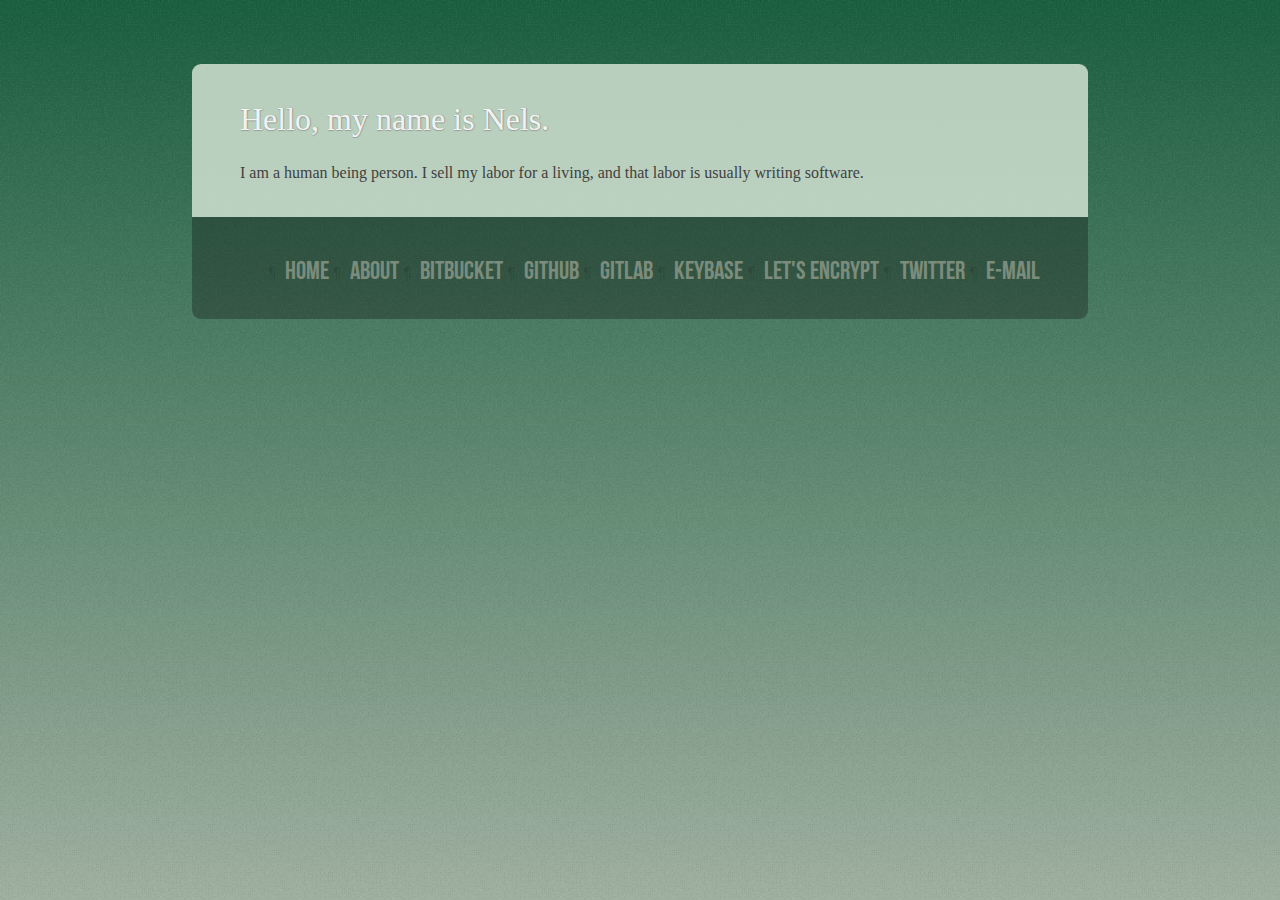
<file: index.html>
<?xml version="1.0" encoding="utf-8" ?>
<!DOCTYPE html PUBLIC "-//W3C//DTD XHTML 1.0 Transitional//EN" 
 "http://www.w3.org/TR/xhtml1/DTD/xhtml1-transitional.dtd">

<html xmlns="http://www.w3.org/1999/xhtml" xml:lang="en" lang="en">
<head>
<title>Nels Nelson</title>
<meta http-equiv="Content-Language" content="en"/>
<meta http-equiv="Content-Type" content="text/html; charset=utf-8" />
<meta name="description" content="Nels Nelson" />
<meta name="keywords" content="Nels, Nelson, Nels Nelson, nelsnelson, nelsnelson.org, nelsnelson.com, nels.nelson, nels.n.nelson, website, web, resume, programmer, programming, computer, computers, tech, technology, IT, professional, code, coder, coding, software, development, developer"  />

<link rel="shortcut icon" type="image/x-icon" href="/favicon.ico?v=1" />
<link rel="icon" type="image/x-icon" href="/favicon.ico?v=1" />

<meta name="viewport" content="initial-scale=1.0, maximum-scale=1.0, user-scalable=no"></meta>
<link rel="stylesheet" media="screen, print" href="/css/main.css" type="text/css" />
<script type="text/javascript">
window.addEventListener("load", function() { document.getElementsByClassName('preload')[0].removeAttribute('class'); }, false);
</script>

</head>
<body class="preload">
<div class="body">
<div class="content">

<div class="info">
<div class="text">
<h1>Hello, my name is Nels.</h1>
<p>I am a human being person.  I sell my labor for a living, and that labor is usually writing software.</p>
</div>
</div>

<div class="nav">
<ul>
<li><a href="/index.html">Home</a></li>
<li><a href="/about.html">About</a></li>
<li><a href="https://bitbucket.org/nelsnelson">BitBucket</a></li>
<li><a href="https://github.com/nelsnelson">GitHub</a></li>
<li><a href="https://gitlab.com/nelsnelson">GitLab</a></li>
<li><a href="https://keybase.io/nelsnelson">Keybase</a></li>
<li><a href="https://letsencrypt.org/">Let's Encrypt</a></li>
<li><a href="https://twitter.com/nelsnelson">Twitter</a></li>
<li><a href="mailto:nels@nelsnelson.org">E-mail</a></li>
</ul>
</div>

</div>
</div>

</body>
</html>
</file>
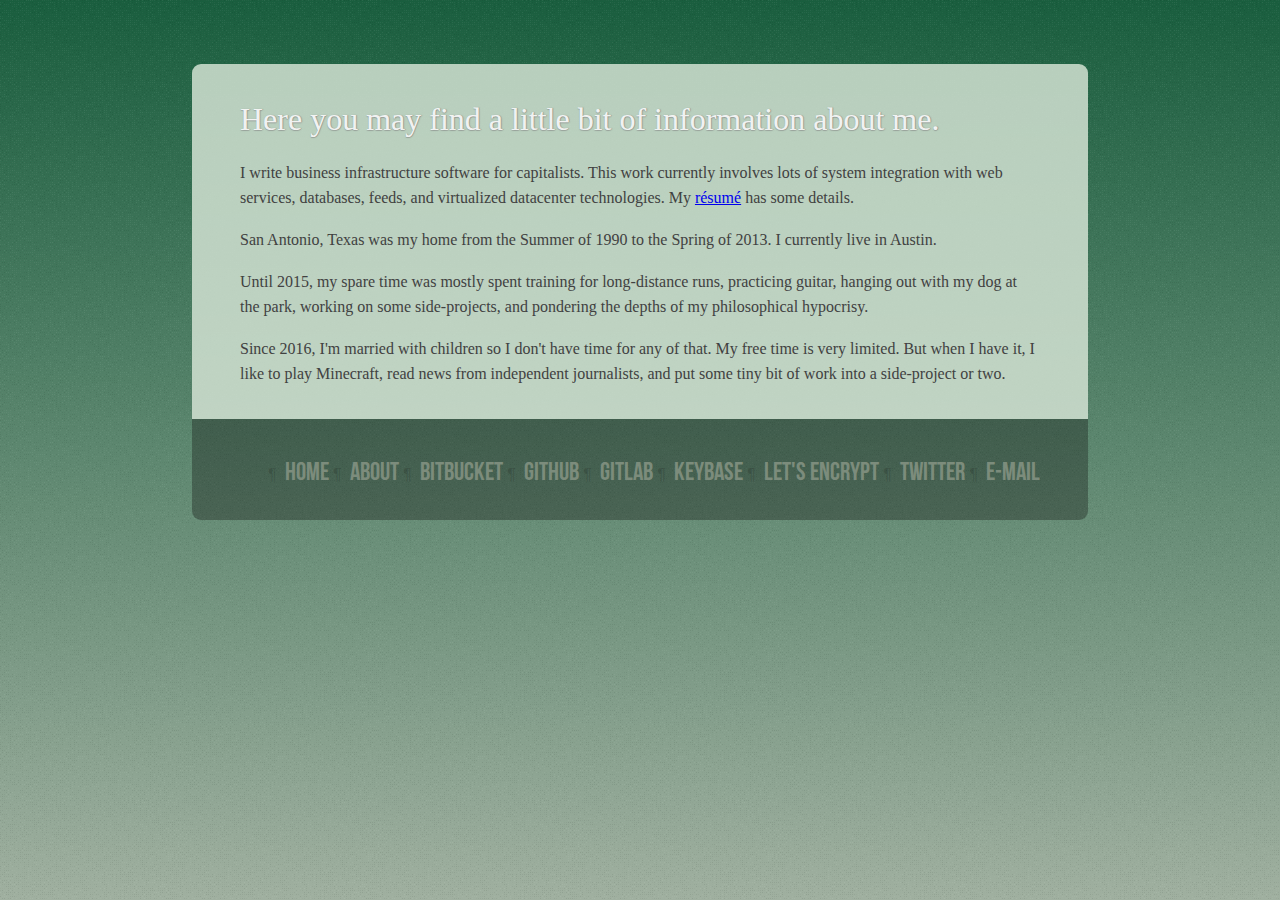
<file: about.html>
<?xml version="1.0" encoding="utf-8" ?>
<!DOCTYPE html PUBLIC "-//W3C//DTD XHTML 1.0 Transitional//EN" 
 "http://www.w3.org/TR/xhtml1/DTD/xhtml1-transitional.dtd">

<html xmlns="http://www.w3.org/1999/xhtml" xml:lang="en" lang="en">
<head>
<title>Nels Nelson</title>
<meta http-equiv="Content-Language" content="en"/>
<meta http-equiv="Content-Type" content="text/html; charset=utf-8" />
<meta name="description" content="Nels Nelson" />
<meta name="keywords" content="Nels, Nelson, Nels Nelson, nelsnelson, nelsnelson.org, nelsnelson.com, nels.nelson, nels.n.nelson, website, web, resume, programmer, programming, computer, computers, tech, technology, IT, professional, code, coder, coding, software, development, developer" />

<link rel="shortcut icon" type="image/x-icon" href="/favicon.ico?v=1" />
<link rel="icon" type="image/x-icon" href="/favicon.ico?v=1" />

<meta name="viewport" content="initial-scale=1.0, maximum-scale=1.0, user-scalable=no"></meta>
<link rel="stylesheet" media="screen, print" href="/css/main.css" type="text/css" />

</head>
<body>
<div class="body">
<div class="content">

<div class="info">
<div class="text">
<h1>Here you may find a little bit of information about me.</h1>
<p>I write business infrastructure software for capitalists. 
This work currently involves lots of system integration with
web services, databases, feeds, and virtualized datacenter
technologies.  My <a href="resume.txt">r&#233;sum&#233;</a>
has some details.</p>
<p>San Antonio, Texas was my home from the Summer of 1990 to the 
Spring of 2013.  I currently live in Austin.</p>
<p>Until 2015, my spare time was mostly spent training for
long-distance runs, practicing guitar, hanging out with my dog at
the park, working on some side-projects, and pondering the depths
of my philosophical hypocrisy.</p>
<p>Since 2016, I'm married with children so I don't have time for
any of that.  My free time is very limited.  But when I have it,
I like to play Minecraft, read news from independent journalists,
and put some tiny bit of work into a side-project or two.</p>
</div>
</div>

<div class="nav">
<ul>
<li><a href="/index.html">Home</a></li>
<li><a href="/about.html">About</a></li>
<li><a href="https://bitbucket.org/nelsnelson">BitBucket</a></li>
<li><a href="https://github.com/nelsnelson">GitHub</a></li>
<li><a href="https://gitlab.com/nelsnelson">GitLab</a></li>
<li><a href="https://keybase.io/nelsnelson">Keybase</a></li>
<li><a href="https://letsencrypt.org/">Let's Encrypt</a></li>
<li><a href="https://twitter.com/nelsnelson">Twitter</a></li>
<li><a href="mailto:nels@nelsnelson.org">E-mail</a></li>
</ul>
</div>

</div>
</div>

</body>
</html>
</file>
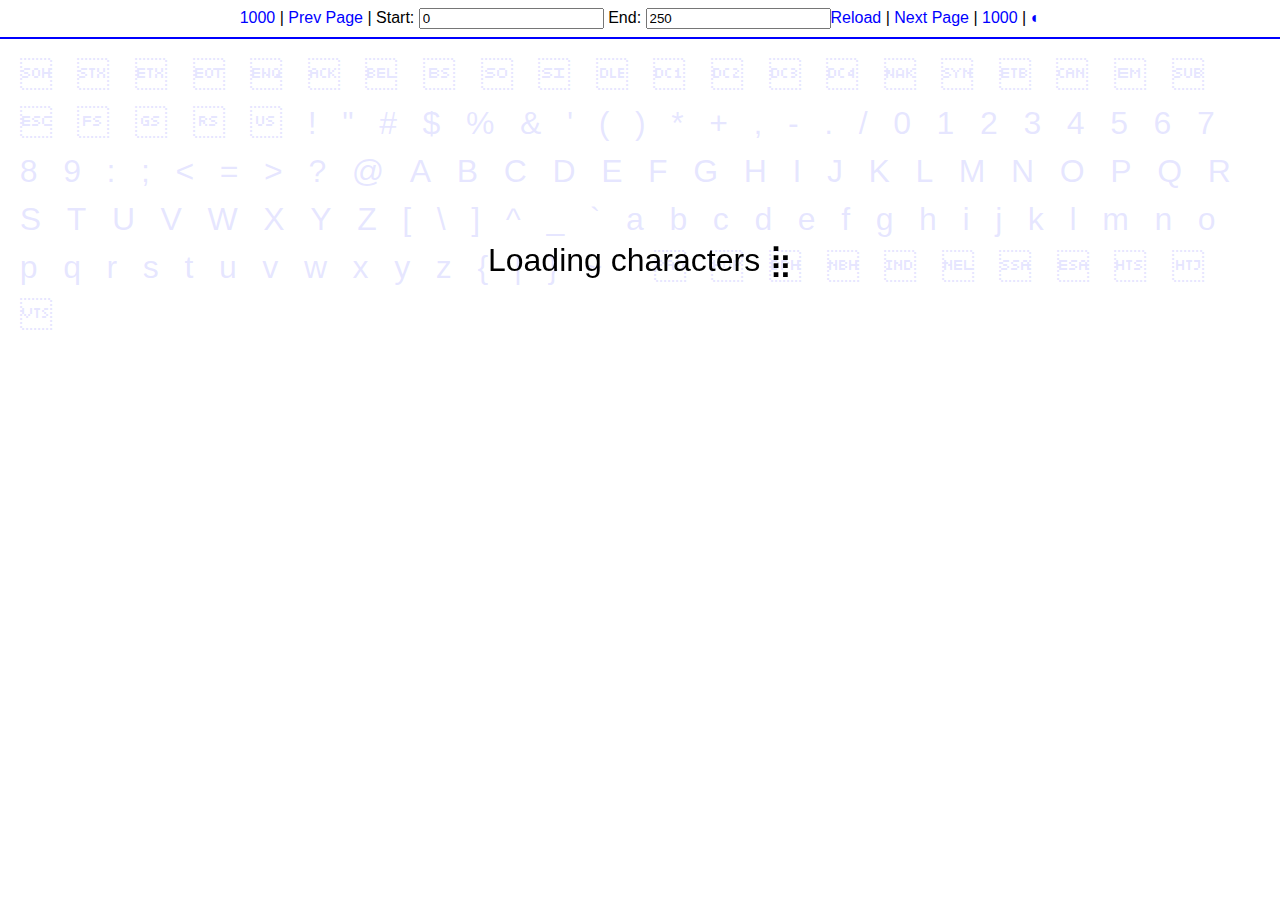
<file: chars.html>
<?xml version="1.0" encoding="utf-8" ?>
<!DOCTYPE html PUBLIC "-//W3C//DTD XHTML 1.0 Transitional//EN" 
 "http://www.w3.org/TR/xhtml1/DTD/xhtml1-transitional.dtd">

<html xmlns="http://www.w3.org/1999/xhtml" xml:lang="en" lang="en">

<head>
<title>chars</title>

<script src="js/jquery-3.0.0.min.js" type="text/javascript"></script>
<script src="js/chars.js" type="text/javascript"></script>

<link href="css/chars.css" media="screen" rel="stylesheet" type="text/css"></link>

</head>

<body>
<div id="canvas"></div>

<div id="content">

<div id="navbar">
  <a class="prev" id="1000">1000</a> | <a class="prev" id="320">Prev Page</a> | Start: <input type="text" id="start" value="0"> End: </input><input type="text" id="end" value="250"></input><a id="reload">Reload</a> | <a class="next" id="320">Next Page</a> | <a class="next" id="1000">1000</a> | <a class="invert">&#9680</a>
</div>

<div id="background">
  <div id="status">Loading characters <span id="progress"></span></div>
  <div id="zoomed"></div>
</div>

<ul id="list"></ul>

</div> <!-- /div id="content" -->

</body>

</html>
</file>
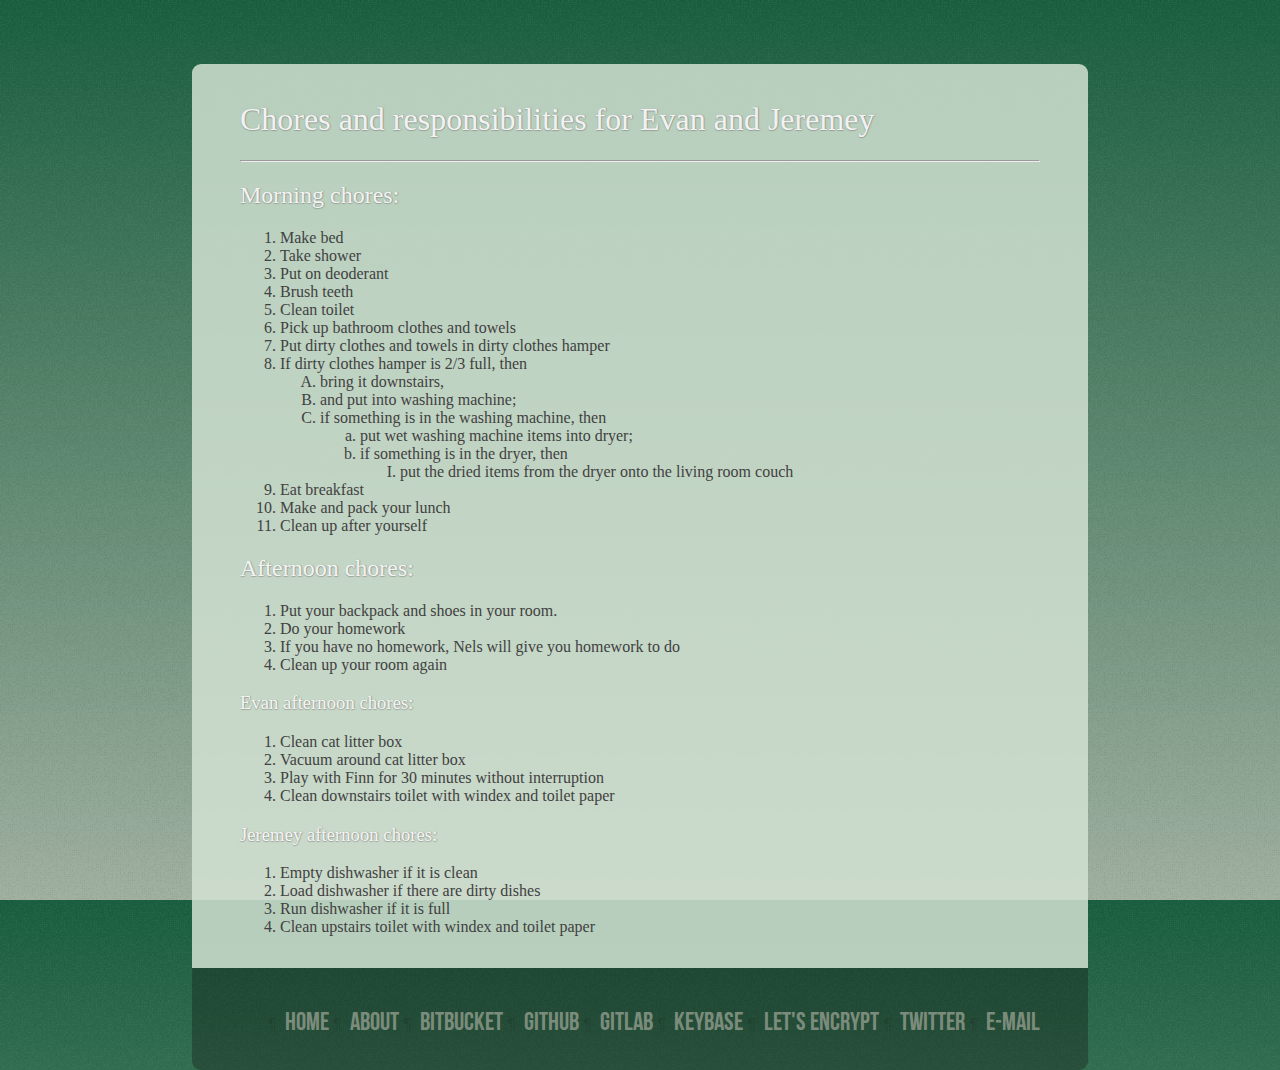
<file: chores.html>
<?xml version="1.0" encoding="utf-8" ?>
<!DOCTYPE html PUBLIC "-//W3C//DTD XHTML 1.0 Transitional//EN" 
 "http://www.w3.org/TR/xhtml1/DTD/xhtml1-transitional.dtd">

<html xmlns="http://www.w3.org/1999/xhtml" xml:lang="en" lang="en">
<head>
<title>Chores for Jeremey and Evan</title>
<meta http-equiv="Content-Language" content="en"/>
<meta http-equiv="Content-Type" content="text/html; charset=utf-8" />

<link rel="shortcut icon" type="image/x-icon" href="/favicon.ico?v=1" />
<link rel="icon" type="image/x-icon" href="/favicon.ico?v=1" />

<meta name="viewport" content="initial-scale=1.0, maximum-scale=1.0, user-scalable=no"></meta>
<link rel="stylesheet" media="screen, print" href="/css/main.css" type="text/css" />

</head>
<body>
<div class="body">
<div class="content">

<div class="info">
<div class="text">
<h1>Chores and responsibilities for Evan and Jeremey</h1>
<hr></hr>

<h2>Morning chores:</h2>

<ol>
  <li>Make bed</li>
  <li>Take shower</li>
  <li>Put on deoderant</li>
  <li>Brush teeth</li>
  <li>Clean toilet</li>
  <li>Pick up bathroom clothes and towels</li>
  <li>Put dirty clothes and towels in dirty clothes hamper</li>
  <li>If dirty clothes hamper is 2/3 full, then
    <ol type="A">
      <li>bring it downstairs,</li>
      <li>and put into washing machine;</li>
      <li>if something is in the washing machine, then
        <ol type="a">
          <li>put wet washing machine items into dryer;</li>
          <li>if something is in the dryer, then</li>
            <ol type="I">
              <li>put the dried items from the dryer onto the living room couch</li>
            </ol>
          </li>
        </ol>
      </li>
    </ol>
  </li>
  <li>Eat breakfast</li>
  <li>Make and pack your lunch</li>
  <li>Clean up after yourself</li>
</ol>

<h2>Afternoon chores:</h2>

<ol>
  <li>Put your backpack and shoes in your room.</li>
  <li>Do your homework</li>
  <li>If you have no homework, Nels will give you homework to do</li>
  <li>Clean up your room again</li>
</ol>

<h3>Evan afternoon chores:</h3>

<ol>
  <li>Clean cat litter box</li>
  <li>Vacuum around cat litter box</li>
  <li>Play with Finn for 30 minutes without interruption</li>
  <li>Clean downstairs toilet with windex and toilet paper</li>
</ol>

<h3>Jeremey afternoon chores:</h3>

<ol>
  <li>Empty dishwasher if it is clean</li>
  <li>Load dishwasher if there are dirty dishes</li>
  <li>Run dishwasher if it is full</li>
  <li>Clean upstairs toilet with windex and toilet paper</li>
</ol>

</div>
</div>

<div class="nav">
<ul>
<li><a href="/index.html">Home</a></li>
<li><a href="/about.html">About</a></li>
<li><a href="https://bitbucket.org/nelsnelson">BitBucket</a></li>
<li><a href="https://github.com/nelsnelson">GitHub</a></li>
<li><a href="https://gitlab.com/nelsnelson">GitLab</a></li>
<li><a href="https://keybase.io/nelsnelson">Keybase</a></li>
<li><a href="https://letsencrypt.org/">Let's Encrypt</a></li>
<li><a href="https://twitter.com/nelsnelson">Twitter</a></li>
<li><a href="mailto:nels@nelsnelson.org">E-mail</a></li>
</ul>
</div>

</div>
</div>

</body>
</html>
</file>
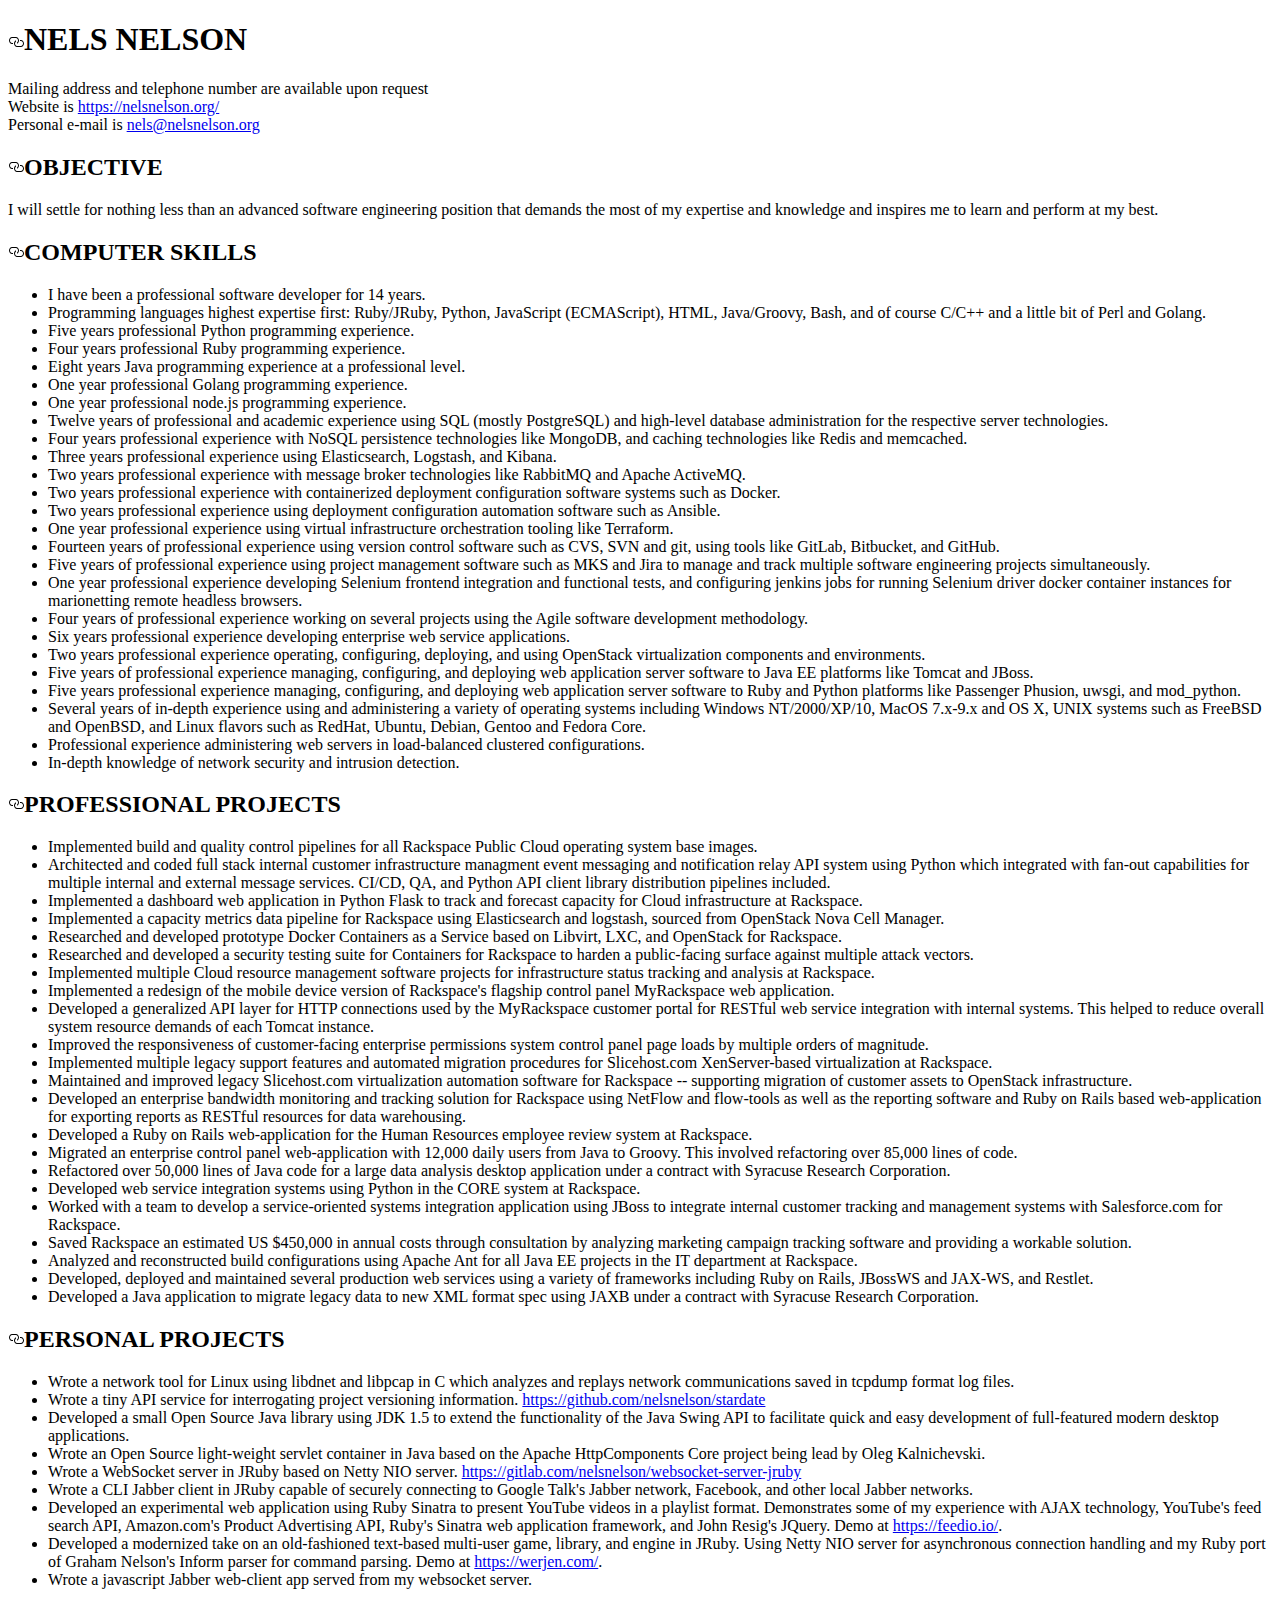
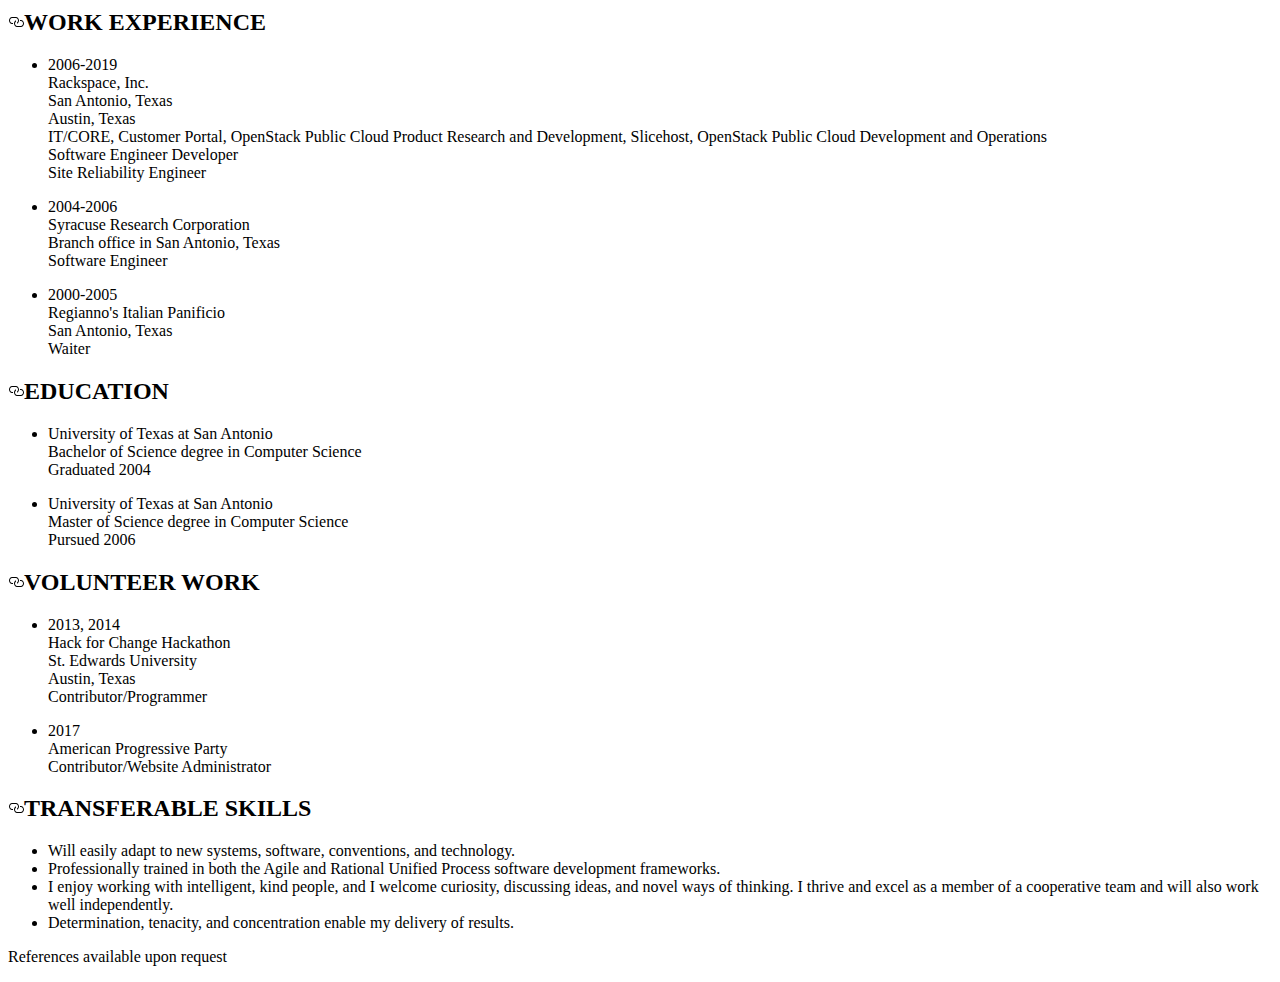
<file: resume.html>
<!DOCTYPE html>
<html lang="en">
  <head>
    <meta charset="utf-8">


    <link crossorigin="anonymous" media="all" integrity="sha512-R+Vpkv86him5JZcqAEuQRUGOKqH897w6q7uJ1P65tQR+9Hxar5vU4wpEd4uvcXT8ooRZ7zsNftrjnCemEt2u2Q==" rel="stylesheet" href="https://github.githubassets.com/assets/frameworks-f4557b27209914aa4705202b188165b5.css" />
    
    <link crossorigin="anonymous" media="all" integrity="sha512-2NgDCU40htWjl2BQJcPMK+yfLjQpy9RVDqFIAuKKu6Hhjbf9yynqs9Z3ghZqLoesxs0/k6veHaKQ/gaVx3zDKA==" rel="stylesheet" href="https://github.githubassets.com/assets/github-61558f0e67a914c311cf66c3443ac94c.css" />

    <style>
        div.pagebreak { page-break-before: always; }
    </style>

  </head>
  <body>
      
  <div id="readme" class="readme blob instapaper_body js-code-block-container">
    <article class="markdown-body entry-content" itemprop="text"><h1><a id="user-content-nels-nelson" class="anchor" aria-hidden="true" href="#nels-nelson"><svg class="octicon octicon-link" viewBox="0 0 16 16" version="1.1" width="16" height="16" aria-hidden="true"><path fill-rule="evenodd" d="M4 9h1v1H4c-1.5 0-3-1.69-3-3.5S2.55 3 4 3h4c1.45 0 3 1.69 3 3.5 0 1.41-.91 2.72-2 3.25V8.59c.58-.45 1-1.27 1-2.09C10 5.22 8.98 4 8 4H4c-.98 0-2 1.22-2 2.5S3 9 4 9zm9-3h-1v1h1c1 0 2 1.22 2 2.5S13.98 12 13 12H9c-.98 0-2-1.22-2-2.5 0-.83.42-1.64 1-2.09V6.25c-1.09.53-2 1.84-2 3.25C6 11.31 7.55 13 9 13h4c1.45 0 3-1.69 3-3.5S14.5 6 13 6z"></path></svg></a>NELS NELSON</h1>
<p>Mailing address and telephone number are available upon request<br />
Website is <a href="https://nelsnelson.org/" rel="nofollow">https://nelsnelson.org/</a><br />
Personal e-mail is <a href="mailto:nels@nelsnelson.org">nels@nelsnelson.org</a></p>
<h2><a id="user-content-objective" class="anchor" aria-hidden="true" href="#objective"><svg class="octicon octicon-link" viewBox="0 0 16 16" version="1.1" width="16" height="16" aria-hidden="true"><path fill-rule="evenodd" d="M4 9h1v1H4c-1.5 0-3-1.69-3-3.5S2.55 3 4 3h4c1.45 0 3 1.69 3 3.5 0 1.41-.91 2.72-2 3.25V8.59c.58-.45 1-1.27 1-2.09C10 5.22 8.98 4 8 4H4c-.98 0-2 1.22-2 2.5S3 9 4 9zm9-3h-1v1h1c1 0 2 1.22 2 2.5S13.98 12 13 12H9c-.98 0-2-1.22-2-2.5 0-.83.42-1.64 1-2.09V6.25c-1.09.53-2 1.84-2 3.25C6 11.31 7.55 13 9 13h4c1.45 0 3-1.69 3-3.5S14.5 6 13 6z"></path></svg></a>OBJECTIVE</h2>
<p>I will settle for nothing less than an advanced software engineering position that demands the most of my expertise and knowledge and inspires me to learn and perform at my best.</p>
<h2><a id="user-content-computer-skills" class="anchor" aria-hidden="true" href="#computer-skills"><svg class="octicon octicon-link" viewBox="0 0 16 16" version="1.1" width="16" height="16" aria-hidden="true"><path fill-rule="evenodd" d="M4 9h1v1H4c-1.5 0-3-1.69-3-3.5S2.55 3 4 3h4c1.45 0 3 1.69 3 3.5 0 1.41-.91 2.72-2 3.25V8.59c.58-.45 1-1.27 1-2.09C10 5.22 8.98 4 8 4H4c-.98 0-2 1.22-2 2.5S3 9 4 9zm9-3h-1v1h1c1 0 2 1.22 2 2.5S13.98 12 13 12H9c-.98 0-2-1.22-2-2.5 0-.83.42-1.64 1-2.09V6.25c-1.09.53-2 1.84-2 3.25C6 11.31 7.55 13 9 13h4c1.45 0 3-1.69 3-3.5S14.5 6 13 6z"></path></svg></a>COMPUTER SKILLS</h2>
<ul>
<li>I have been a professional software developer for 14 years.</li>
<li>Programming languages highest expertise first: Ruby/JRuby, Python, JavaScript (ECMAScript), HTML, Java/Groovy, Bash, and of course C/C++ and a little bit of Perl and Golang.</li>
<li>Five years professional Python programming experience.</li>
<li>Four years professional Ruby programming experience.</li>
<li>Eight years Java programming experience at a professional level.</li>
<li>One year professional Golang programming experience.</li>
<li>One year professional node.js programming experience.</li>
<li>Twelve years of professional and academic experience using SQL (mostly PostgreSQL) and high-level database administration for the respective server technologies.</li>
<li>Four years professional experience with NoSQL persistence technologies like MongoDB, and caching technologies like Redis and memcached.</li>
<li>Three years professional experience using Elasticsearch, Logstash, and Kibana.</li>
<li>Two years professional experience with message broker technologies like RabbitMQ and Apache ActiveMQ.</li>
<li>Two years professional experience with containerized deployment configuration software systems such as Docker.</li>
<li>Two years professional experience using deployment configuration automation software such as Ansible.</li>
<li>One year professional experience using virtual infrastructure orchestration tooling like Terraform.</li>
<li>Fourteen years of professional experience using version control software such as CVS, SVN and git, using tools like GitLab, Bitbucket, and GitHub.</li>
<li>Five years of professional experience using project management software such as MKS and Jira to manage and track multiple software engineering projects simultaneously.</li>
<li>One year professional experience developing Selenium frontend integration and functional tests, and configuring jenkins jobs for running Selenium driver docker container instances for marionetting remote headless browsers.</li>
<li>Four years of professional experience working on several projects using the Agile software development methodology.</li>
<li>Six years professional experience developing enterprise web service applications.</li>
<li>Two years professional experience operating, configuring, deploying, and using OpenStack virtualization components and environments.</li>
<li>Five years of professional experience managing, configuring, and deploying web application server software to Java EE platforms like Tomcat and JBoss.</li>
<li>Five years professional experience managing, configuring, and deploying web application server software to Ruby and Python platforms like Passenger Phusion, uwsgi, and mod_python.</li>
<li>Several years of in-depth experience using and administering a variety of operating systems including Windows NT/2000/XP/10, MacOS 7.x-9.x and OS X, UNIX systems such as FreeBSD and OpenBSD, and Linux flavors such as RedHat, Ubuntu, Debian, Gentoo and Fedora Core.</li>
<li>Professional experience administering web servers in load-balanced clustered configurations.</li>
<li>In-depth knowledge of network security and intrusion detection.</li>
</ul>
<h2><a id="user-content-professional-projects" class="anchor" aria-hidden="true" href="#professional-projects"><svg class="octicon octicon-link" viewBox="0 0 16 16" version="1.1" width="16" height="16" aria-hidden="true"><path fill-rule="evenodd" d="M4 9h1v1H4c-1.5 0-3-1.69-3-3.5S2.55 3 4 3h4c1.45 0 3 1.69 3 3.5 0 1.41-.91 2.72-2 3.25V8.59c.58-.45 1-1.27 1-2.09C10 5.22 8.98 4 8 4H4c-.98 0-2 1.22-2 2.5S3 9 4 9zm9-3h-1v1h1c1 0 2 1.22 2 2.5S13.98 12 13 12H9c-.98 0-2-1.22-2-2.5 0-.83.42-1.64 1-2.09V6.25c-1.09.53-2 1.84-2 3.25C6 11.31 7.55 13 9 13h4c1.45 0 3-1.69 3-3.5S14.5 6 13 6z"></path></svg></a>PROFESSIONAL PROJECTS</h2>
<ul>
<li>Implemented build and quality control pipelines for all Rackspace Public Cloud operating system base images.</li>
<li>Architected and coded full stack internal customer infrastructure managment event messaging and notification relay API system using Python which integrated with fan-out capabilities for multiple internal and external message services. CI/CD, QA, and Python API client library distribution pipelines included.</li>
<li>Implemented a dashboard web application in Python Flask to track and forecast capacity for Cloud infrastructure at Rackspace.</li>
<li>Implemented a capacity metrics data pipeline for Rackspace using Elasticsearch and logstash, sourced from OpenStack Nova Cell Manager.</li>
<li>Researched and developed prototype Docker Containers as a Service based on Libvirt, LXC, and OpenStack for Rackspace.</li>
<li>Researched and developed a security testing suite for Containers for Rackspace to harden a public-facing surface against multiple attack vectors.</li>
<li>Implemented multiple Cloud resource management software projects for infrastructure status tracking and analysis at Rackspace.</li>
<li>Implemented a redesign of the mobile device version of Rackspace's flagship control panel MyRackspace web application.</li>
<li>Developed a generalized API layer for HTTP connections used by the MyRackspace customer portal for RESTful web service integration with internal systems. This helped to reduce overall system resource demands of each Tomcat instance.</li>
<li>Improved the responsiveness of customer-facing enterprise permissions system control panel page loads by multiple orders of magnitude.</li>
<li>Implemented multiple legacy support features and automated migration procedures for Slicehost.com XenServer-based virtualization at Rackspace.</li>
<li>Maintained and improved legacy Slicehost.com virtualization automation software for Rackspace -- supporting migration of customer assets to OpenStack infrastructure.</li>
<li>Developed an enterprise bandwidth monitoring and tracking solution for Rackspace using NetFlow and flow-tools as well as the reporting software and Ruby on Rails based web-application for exporting reports as RESTful resources for data warehousing.</li>
<li>Developed a Ruby on Rails web-application for the Human Resources employee review system at Rackspace.</li>
<li>Migrated an enterprise control panel web-application with 12,000 daily users from Java to Groovy. This involved refactoring over 85,000 lines of code.</li>
<li>Refactored over 50,000 lines of Java code for a large data analysis desktop application under a contract with Syracuse Research Corporation.</li>
<li>Developed web service integration systems using Python in the CORE system at Rackspace.</li>
<li>Worked with a team to develop a service-oriented systems integration application using JBoss to integrate internal customer tracking and management systems with Salesforce.com for Rackspace.</li>
<li>Saved Rackspace an estimated US $450,000 in annual costs through consultation by analyzing marketing campaign tracking software and providing a workable solution.</li>
<li>Analyzed and reconstructed build configurations using Apache Ant for all Java EE projects in the IT department at Rackspace.</li>
<li>Developed, deployed and maintained several production web services using a variety of frameworks including Ruby on Rails, JBossWS and JAX-WS, and Restlet.</li>
<li>Developed a Java application to migrate legacy data to new XML format spec using JAXB under a contract with Syracuse Research Corporation.</li>
</ul>
<div class="pagebreak"></div>
<h2><a id="user-content-personal-projects" class="anchor" aria-hidden="true" href="#personal-projects"><svg class="octicon octicon-link" viewBox="0 0 16 16" version="1.1" width="16" height="16" aria-hidden="true"><path fill-rule="evenodd" d="M4 9h1v1H4c-1.5 0-3-1.69-3-3.5S2.55 3 4 3h4c1.45 0 3 1.69 3 3.5 0 1.41-.91 2.72-2 3.25V8.59c.58-.45 1-1.27 1-2.09C10 5.22 8.98 4 8 4H4c-.98 0-2 1.22-2 2.5S3 9 4 9zm9-3h-1v1h1c1 0 2 1.22 2 2.5S13.98 12 13 12H9c-.98 0-2-1.22-2-2.5 0-.83.42-1.64 1-2.09V6.25c-1.09.53-2 1.84-2 3.25C6 11.31 7.55 13 9 13h4c1.45 0 3-1.69 3-3.5S14.5 6 13 6z"></path></svg></a>PERSONAL PROJECTS</h2>
<ul>
<li>Wrote a network tool for Linux using libdnet and libpcap in C which analyzes and replays network communications saved in tcpdump format log files.</li>
<li>Wrote a tiny API service for interrogating project versioning information.  <a href="https://github.com/nelsnelson/stardate">https://github.com/nelsnelson/stardate</a></li>
<li>Developed a small Open Source Java library using JDK 1.5 to extend the functionality of the Java Swing API to facilitate quick and easy development of full-featured modern desktop applications.</li>
<li>Wrote an Open Source light-weight servlet container in Java based on the Apache HttpComponents Core project being lead by Oleg Kalnichevski.</li>
<li>Wrote a WebSocket server in JRuby based on Netty NIO server. <a href="https://gitlab.com/nelsnelson/websocket-server-jruby" rel="nofollow">https://gitlab.com/nelsnelson/websocket-server-jruby</a></li>
<li>Wrote a CLI Jabber client in JRuby capable of securely connecting to Google Talk's Jabber network, Facebook, and other local Jabber networks.</li>
<li>Developed an experimental web application using Ruby Sinatra to present YouTube videos in a playlist format.  Demonstrates some of my experience with AJAX technology, YouTube's feed search API, Amazon.com's Product Advertising API, Ruby's Sinatra web application framework, and John Resig's JQuery.  Demo at <a href="https://feedio.io/" rel="nofollow">https://feedio.io/</a>.</li>
<li>Developed a modernized take on an old-fashioned text-based multi-user game, library, and engine in JRuby.  Using Netty NIO server for asynchronous connection handling and my Ruby port of Graham Nelson's Inform parser for command parsing.  Demo at <a href="https://werjen.com/" rel="nofollow">https://werjen.com/</a>.</li>
<li>Wrote a javascript Jabber web-client app served from my websocket server.</li>
</ul>
<h2><a id="user-content-work-experience" class="anchor" aria-hidden="true" href="#work-experience"><svg class="octicon octicon-link" viewBox="0 0 16 16" version="1.1" width="16" height="16" aria-hidden="true"><path fill-rule="evenodd" d="M4 9h1v1H4c-1.5 0-3-1.69-3-3.5S2.55 3 4 3h4c1.45 0 3 1.69 3 3.5 0 1.41-.91 2.72-2 3.25V8.59c.58-.45 1-1.27 1-2.09C10 5.22 8.98 4 8 4H4c-.98 0-2 1.22-2 2.5S3 9 4 9zm9-3h-1v1h1c1 0 2 1.22 2 2.5S13.98 12 13 12H9c-.98 0-2-1.22-2-2.5 0-.83.42-1.64 1-2.09V6.25c-1.09.53-2 1.84-2 3.25C6 11.31 7.55 13 9 13h4c1.45 0 3-1.69 3-3.5S14.5 6 13 6z"></path></svg></a>WORK EXPERIENCE</h2>
<ul>
<li>
<p>2006-2019<br />
Rackspace, Inc.<br />
San Antonio, Texas<br />
Austin, Texas<br />
IT/CORE, Customer Portal, OpenStack Public Cloud Product Research and Development, Slicehost, OpenStack Public Cloud Development and Operations<br />
Software Engineer Developer<br />
Site Reliability Engineer</p>
</li>
<li>
<p>2004-2006<br />
Syracuse Research Corporation<br />
Branch office in San Antonio, Texas<br />
Software Engineer</p>
</li>
<li>
<p>2000-2005<br />
Regianno's Italian Panificio<br />
San Antonio, Texas<br />
Waiter</p>
</li>
</ul>
<h2><a id="user-content-education" class="anchor" aria-hidden="true" href="#education"><svg class="octicon octicon-link" viewBox="0 0 16 16" version="1.1" width="16" height="16" aria-hidden="true"><path fill-rule="evenodd" d="M4 9h1v1H4c-1.5 0-3-1.69-3-3.5S2.55 3 4 3h4c1.45 0 3 1.69 3 3.5 0 1.41-.91 2.72-2 3.25V8.59c.58-.45 1-1.27 1-2.09C10 5.22 8.98 4 8 4H4c-.98 0-2 1.22-2 2.5S3 9 4 9zm9-3h-1v1h1c1 0 2 1.22 2 2.5S13.98 12 13 12H9c-.98 0-2-1.22-2-2.5 0-.83.42-1.64 1-2.09V6.25c-1.09.53-2 1.84-2 3.25C6 11.31 7.55 13 9 13h4c1.45 0 3-1.69 3-3.5S14.5 6 13 6z"></path></svg></a>EDUCATION</h2>
<ul>
<li>
<p>University of Texas at San Antonio<br />
Bachelor of Science degree in Computer Science<br />
Graduated 2004</p>
</li>
<li>
<p>University of Texas at San Antonio<br />
Master of Science degree in Computer Science<br />
Pursued 2006</p>
</li>
</ul>
<div class="pagebreak"></div>
<h2><a id="user-content-volunteer-work" class="anchor" aria-hidden="true" href="#volunteer-work"><svg class="octicon octicon-link" viewBox="0 0 16 16" version="1.1" width="16" height="16" aria-hidden="true"><path fill-rule="evenodd" d="M4 9h1v1H4c-1.5 0-3-1.69-3-3.5S2.55 3 4 3h4c1.45 0 3 1.69 3 3.5 0 1.41-.91 2.72-2 3.25V8.59c.58-.45 1-1.27 1-2.09C10 5.22 8.98 4 8 4H4c-.98 0-2 1.22-2 2.5S3 9 4 9zm9-3h-1v1h1c1 0 2 1.22 2 2.5S13.98 12 13 12H9c-.98 0-2-1.22-2-2.5 0-.83.42-1.64 1-2.09V6.25c-1.09.53-2 1.84-2 3.25C6 11.31 7.55 13 9 13h4c1.45 0 3-1.69 3-3.5S14.5 6 13 6z"></path></svg></a>VOLUNTEER WORK</h2>
<ul>
<li>
<p>2013, 2014<br />
Hack for Change Hackathon<br />
St. Edwards University<br />
Austin, Texas<br />
Contributor/Programmer</p>
</li>
<li>
<p>2017<br />
American Progressive Party<br />
Contributor/Website Administrator</p>
</li>
</ul>
<h2><a id="user-content-transferable-skills" class="anchor" aria-hidden="true" href="#transferable-skills"><svg class="octicon octicon-link" viewBox="0 0 16 16" version="1.1" width="16" height="16" aria-hidden="true"><path fill-rule="evenodd" d="M4 9h1v1H4c-1.5 0-3-1.69-3-3.5S2.55 3 4 3h4c1.45 0 3 1.69 3 3.5 0 1.41-.91 2.72-2 3.25V8.59c.58-.45 1-1.27 1-2.09C10 5.22 8.98 4 8 4H4c-.98 0-2 1.22-2 2.5S3 9 4 9zm9-3h-1v1h1c1 0 2 1.22 2 2.5S13.98 12 13 12H9c-.98 0-2-1.22-2-2.5 0-.83.42-1.64 1-2.09V6.25c-1.09.53-2 1.84-2 3.25C6 11.31 7.55 13 9 13h4c1.45 0 3-1.69 3-3.5S14.5 6 13 6z"></path></svg></a>TRANSFERABLE SKILLS</h2>
<ul>
<li>Will easily adapt to new systems, software, conventions, and technology.</li>
<li>Professionally trained in both the Agile and Rational Unified Process software development frameworks.</li>
<li>I enjoy working with intelligent, kind people, and I welcome curiosity, discussing ideas, and novel ways of thinking.  I thrive and excel as a member of a cooperative team and will also work well independently.</li>
<li>Determination, tenacity, and concentration enable my delivery of results.</li>
</ul>
<p>References available upon request</p>
</article>
  </div>

    </div>

  </body>
</html>
</file>
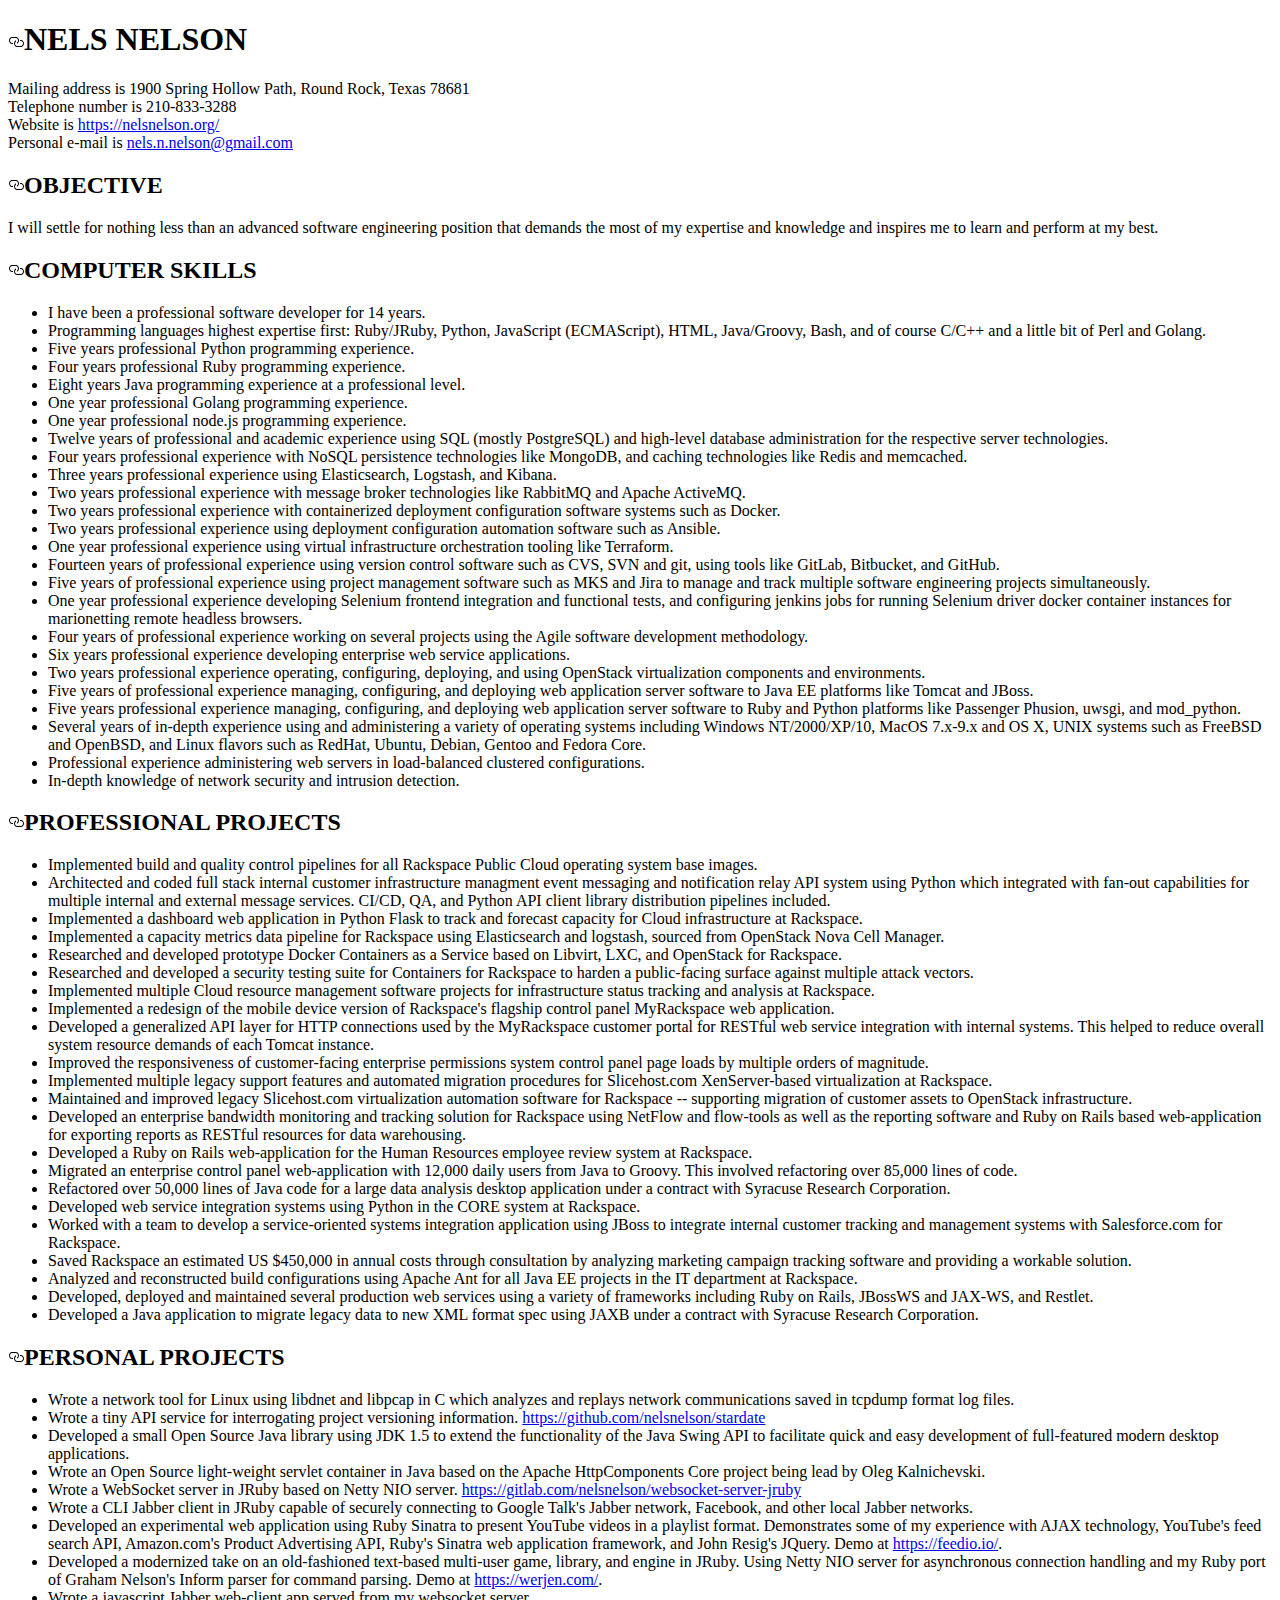
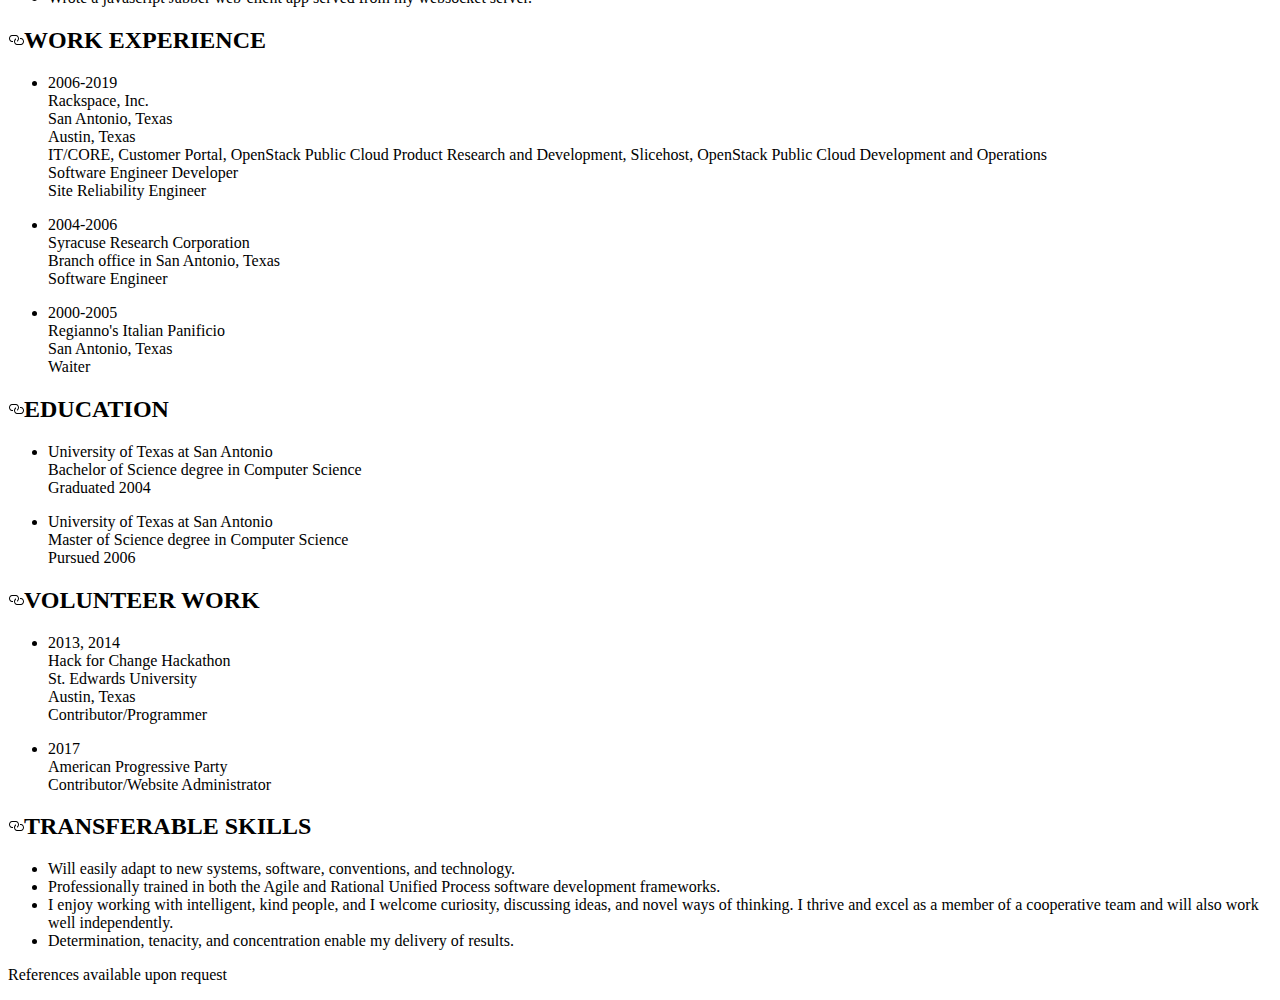
<file: resume_with_complete_contact_information.html>
<!DOCTYPE html>
<html lang="en">
  <head>
    <meta charset="utf-8">


    <link crossorigin="anonymous" media="all" integrity="sha512-R+Vpkv86him5JZcqAEuQRUGOKqH897w6q7uJ1P65tQR+9Hxar5vU4wpEd4uvcXT8ooRZ7zsNftrjnCemEt2u2Q==" rel="stylesheet" href="https://github.githubassets.com/assets/frameworks-f4557b27209914aa4705202b188165b5.css" />
    
    <link crossorigin="anonymous" media="all" integrity="sha512-2NgDCU40htWjl2BQJcPMK+yfLjQpy9RVDqFIAuKKu6Hhjbf9yynqs9Z3ghZqLoesxs0/k6veHaKQ/gaVx3zDKA==" rel="stylesheet" href="https://github.githubassets.com/assets/github-61558f0e67a914c311cf66c3443ac94c.css" />

    <style>
        div.pagebreak { page-break-before: always; }
    </style>

  </head>
  <body>
      
  <div id="readme" class="readme blob instapaper_body js-code-block-container">
    <article class="markdown-body entry-content" itemprop="text"><h1><a id="user-content-nels-nelson" class="anchor" aria-hidden="true" href="#nels-nelson"><svg class="octicon octicon-link" viewBox="0 0 16 16" version="1.1" width="16" height="16" aria-hidden="true"><path fill-rule="evenodd" d="M4 9h1v1H4c-1.5 0-3-1.69-3-3.5S2.55 3 4 3h4c1.45 0 3 1.69 3 3.5 0 1.41-.91 2.72-2 3.25V8.59c.58-.45 1-1.27 1-2.09C10 5.22 8.98 4 8 4H4c-.98 0-2 1.22-2 2.5S3 9 4 9zm9-3h-1v1h1c1 0 2 1.22 2 2.5S13.98 12 13 12H9c-.98 0-2-1.22-2-2.5 0-.83.42-1.64 1-2.09V6.25c-1.09.53-2 1.84-2 3.25C6 11.31 7.55 13 9 13h4c1.45 0 3-1.69 3-3.5S14.5 6 13 6z"></path></svg></a>NELS NELSON</h1>
<p>Mailing address is 1900 Spring Hollow Path, Round Rock, Texas 78681<br />
Telephone number is 210-833-3288<br />
Website is <a href="https://nelsnelson.org/" rel="nofollow">https://nelsnelson.org/</a><br />
Personal e-mail is <a href="mailto:nels.n.nelson@gmail.com">nels.n.nelson@gmail.com</a></p>
<h2><a id="user-content-objective" class="anchor" aria-hidden="true" href="#objective"><svg class="octicon octicon-link" viewBox="0 0 16 16" version="1.1" width="16" height="16" aria-hidden="true"><path fill-rule="evenodd" d="M4 9h1v1H4c-1.5 0-3-1.69-3-3.5S2.55 3 4 3h4c1.45 0 3 1.69 3 3.5 0 1.41-.91 2.72-2 3.25V8.59c.58-.45 1-1.27 1-2.09C10 5.22 8.98 4 8 4H4c-.98 0-2 1.22-2 2.5S3 9 4 9zm9-3h-1v1h1c1 0 2 1.22 2 2.5S13.98 12 13 12H9c-.98 0-2-1.22-2-2.5 0-.83.42-1.64 1-2.09V6.25c-1.09.53-2 1.84-2 3.25C6 11.31 7.55 13 9 13h4c1.45 0 3-1.69 3-3.5S14.5 6 13 6z"></path></svg></a>OBJECTIVE</h2>
<p>I will settle for nothing less than an advanced software engineering position that demands the most of my expertise and knowledge and inspires me to learn and perform at my best.</p>
<h2><a id="user-content-computer-skills" class="anchor" aria-hidden="true" href="#computer-skills"><svg class="octicon octicon-link" viewBox="0 0 16 16" version="1.1" width="16" height="16" aria-hidden="true"><path fill-rule="evenodd" d="M4 9h1v1H4c-1.5 0-3-1.69-3-3.5S2.55 3 4 3h4c1.45 0 3 1.69 3 3.5 0 1.41-.91 2.72-2 3.25V8.59c.58-.45 1-1.27 1-2.09C10 5.22 8.98 4 8 4H4c-.98 0-2 1.22-2 2.5S3 9 4 9zm9-3h-1v1h1c1 0 2 1.22 2 2.5S13.98 12 13 12H9c-.98 0-2-1.22-2-2.5 0-.83.42-1.64 1-2.09V6.25c-1.09.53-2 1.84-2 3.25C6 11.31 7.55 13 9 13h4c1.45 0 3-1.69 3-3.5S14.5 6 13 6z"></path></svg></a>COMPUTER SKILLS</h2>
<ul>
<li>I have been a professional software developer for 14 years.</li>
<li>Programming languages highest expertise first: Ruby/JRuby, Python, JavaScript (ECMAScript), HTML, Java/Groovy, Bash, and of course C/C++ and a little bit of Perl and Golang.</li>
<li>Five years professional Python programming experience.</li>
<li>Four years professional Ruby programming experience.</li>
<li>Eight years Java programming experience at a professional level.</li>
<li>One year professional Golang programming experience.</li>
<li>One year professional node.js programming experience.</li>
<li>Twelve years of professional and academic experience using SQL (mostly PostgreSQL) and high-level database administration for the respective server technologies.</li>
<li>Four years professional experience with NoSQL persistence technologies like MongoDB, and caching technologies like Redis and memcached.</li>
<li>Three years professional experience using Elasticsearch, Logstash, and Kibana.</li>
<li>Two years professional experience with message broker technologies like RabbitMQ and Apache ActiveMQ.</li>
<li>Two years professional experience with containerized deployment configuration software systems such as Docker.</li>
<li>Two years professional experience using deployment configuration automation software such as Ansible.</li>
<li>One year professional experience using virtual infrastructure orchestration tooling like Terraform.</li>
<li>Fourteen years of professional experience using version control software such as CVS, SVN and git, using tools like GitLab, Bitbucket, and GitHub.</li>
<li>Five years of professional experience using project management software such as MKS and Jira to manage and track multiple software engineering projects simultaneously.</li>
<li>One year professional experience developing Selenium frontend integration and functional tests, and configuring jenkins jobs for running Selenium driver docker container instances for marionetting remote headless browsers.</li>
<li>Four years of professional experience working on several projects using the Agile software development methodology.</li>
<li>Six years professional experience developing enterprise web service applications.</li>
<li>Two years professional experience operating, configuring, deploying, and using OpenStack virtualization components and environments.</li>
<li>Five years of professional experience managing, configuring, and deploying web application server software to Java EE platforms like Tomcat and JBoss.</li>
<li>Five years professional experience managing, configuring, and deploying web application server software to Ruby and Python platforms like Passenger Phusion, uwsgi, and mod_python.</li>
<li>Several years of in-depth experience using and administering a variety of operating systems including Windows NT/2000/XP/10, MacOS 7.x-9.x and OS X, UNIX systems such as FreeBSD and OpenBSD, and Linux flavors such as RedHat, Ubuntu, Debian, Gentoo and Fedora Core.</li>
<li>Professional experience administering web servers in load-balanced clustered configurations.</li>
<li>In-depth knowledge of network security and intrusion detection.</li>
</ul>
<h2><a id="user-content-professional-projects" class="anchor" aria-hidden="true" href="#professional-projects"><svg class="octicon octicon-link" viewBox="0 0 16 16" version="1.1" width="16" height="16" aria-hidden="true"><path fill-rule="evenodd" d="M4 9h1v1H4c-1.5 0-3-1.69-3-3.5S2.55 3 4 3h4c1.45 0 3 1.69 3 3.5 0 1.41-.91 2.72-2 3.25V8.59c.58-.45 1-1.27 1-2.09C10 5.22 8.98 4 8 4H4c-.98 0-2 1.22-2 2.5S3 9 4 9zm9-3h-1v1h1c1 0 2 1.22 2 2.5S13.98 12 13 12H9c-.98 0-2-1.22-2-2.5 0-.83.42-1.64 1-2.09V6.25c-1.09.53-2 1.84-2 3.25C6 11.31 7.55 13 9 13h4c1.45 0 3-1.69 3-3.5S14.5 6 13 6z"></path></svg></a>PROFESSIONAL PROJECTS</h2>
<ul>
<li>Implemented build and quality control pipelines for all Rackspace Public Cloud operating system base images.</li>
<li>Architected and coded full stack internal customer infrastructure managment event messaging and notification relay API system using Python which integrated with fan-out capabilities for multiple internal and external message services. CI/CD, QA, and Python API client library distribution pipelines included.</li>
<li>Implemented a dashboard web application in Python Flask to track and forecast capacity for Cloud infrastructure at Rackspace.</li>
<li>Implemented a capacity metrics data pipeline for Rackspace using Elasticsearch and logstash, sourced from OpenStack Nova Cell Manager.</li>
<li>Researched and developed prototype Docker Containers as a Service based on Libvirt, LXC, and OpenStack for Rackspace.</li>
<li>Researched and developed a security testing suite for Containers for Rackspace to harden a public-facing surface against multiple attack vectors.</li>
<li>Implemented multiple Cloud resource management software projects for infrastructure status tracking and analysis at Rackspace.</li>
<li>Implemented a redesign of the mobile device version of Rackspace's flagship control panel MyRackspace web application.</li>
<li>Developed a generalized API layer for HTTP connections used by the MyRackspace customer portal for RESTful web service integration with internal systems. This helped to reduce overall system resource demands of each Tomcat instance.</li>
<li>Improved the responsiveness of customer-facing enterprise permissions system control panel page loads by multiple orders of magnitude.</li>
<li>Implemented multiple legacy support features and automated migration procedures for Slicehost.com XenServer-based virtualization at Rackspace.</li>
<li>Maintained and improved legacy Slicehost.com virtualization automation software for Rackspace -- supporting migration of customer assets to OpenStack infrastructure.</li>
<li>Developed an enterprise bandwidth monitoring and tracking solution for Rackspace using NetFlow and flow-tools as well as the reporting software and Ruby on Rails based web-application for exporting reports as RESTful resources for data warehousing.</li>
<li>Developed a Ruby on Rails web-application for the Human Resources employee review system at Rackspace.</li>
<li>Migrated an enterprise control panel web-application with 12,000 daily users from Java to Groovy. This involved refactoring over 85,000 lines of code.</li>
<li>Refactored over 50,000 lines of Java code for a large data analysis desktop application under a contract with Syracuse Research Corporation.</li>
<li>Developed web service integration systems using Python in the CORE system at Rackspace.</li>
<li>Worked with a team to develop a service-oriented systems integration application using JBoss to integrate internal customer tracking and management systems with Salesforce.com for Rackspace.</li>
<li>Saved Rackspace an estimated US $450,000 in annual costs through consultation by analyzing marketing campaign tracking software and providing a workable solution.</li>
<li>Analyzed and reconstructed build configurations using Apache Ant for all Java EE projects in the IT department at Rackspace.</li>
<li>Developed, deployed and maintained several production web services using a variety of frameworks including Ruby on Rails, JBossWS and JAX-WS, and Restlet.</li>
<li>Developed a Java application to migrate legacy data to new XML format spec using JAXB under a contract with Syracuse Research Corporation.</li>
</ul>
<div class="pagebreak"></div>
<h2><a id="user-content-personal-projects" class="anchor" aria-hidden="true" href="#personal-projects"><svg class="octicon octicon-link" viewBox="0 0 16 16" version="1.1" width="16" height="16" aria-hidden="true"><path fill-rule="evenodd" d="M4 9h1v1H4c-1.5 0-3-1.69-3-3.5S2.55 3 4 3h4c1.45 0 3 1.69 3 3.5 0 1.41-.91 2.72-2 3.25V8.59c.58-.45 1-1.27 1-2.09C10 5.22 8.98 4 8 4H4c-.98 0-2 1.22-2 2.5S3 9 4 9zm9-3h-1v1h1c1 0 2 1.22 2 2.5S13.98 12 13 12H9c-.98 0-2-1.22-2-2.5 0-.83.42-1.64 1-2.09V6.25c-1.09.53-2 1.84-2 3.25C6 11.31 7.55 13 9 13h4c1.45 0 3-1.69 3-3.5S14.5 6 13 6z"></path></svg></a>PERSONAL PROJECTS</h2>
<ul>
<li>Wrote a network tool for Linux using libdnet and libpcap in C which analyzes and replays network communications saved in tcpdump format log files.</li>
<li>Wrote a tiny API service for interrogating project versioning information.  <a href="https://github.com/nelsnelson/stardate">https://github.com/nelsnelson/stardate</a></li>
<li>Developed a small Open Source Java library using JDK 1.5 to extend the functionality of the Java Swing API to facilitate quick and easy development of full-featured modern desktop applications.</li>
<li>Wrote an Open Source light-weight servlet container in Java based on the Apache HttpComponents Core project being lead by Oleg Kalnichevski.</li>
<li>Wrote a WebSocket server in JRuby based on Netty NIO server. <a href="https://gitlab.com/nelsnelson/websocket-server-jruby" rel="nofollow">https://gitlab.com/nelsnelson/websocket-server-jruby</a></li>
<li>Wrote a CLI Jabber client in JRuby capable of securely connecting to Google Talk's Jabber network, Facebook, and other local Jabber networks.</li>
<li>Developed an experimental web application using Ruby Sinatra to present YouTube videos in a playlist format.  Demonstrates some of my experience with AJAX technology, YouTube's feed search API, Amazon.com's Product Advertising API, Ruby's Sinatra web application framework, and John Resig's JQuery.  Demo at <a href="https://feedio.io/" rel="nofollow">https://feedio.io/</a>.</li>
<li>Developed a modernized take on an old-fashioned text-based multi-user game, library, and engine in JRuby.  Using Netty NIO server for asynchronous connection handling and my Ruby port of Graham Nelson's Inform parser for command parsing.  Demo at <a href="https://werjen.com/" rel="nofollow">https://werjen.com/</a>.</li>
<li>Wrote a javascript Jabber web-client app served from my websocket server.</li>
</ul>
<h2><a id="user-content-work-experience" class="anchor" aria-hidden="true" href="#work-experience"><svg class="octicon octicon-link" viewBox="0 0 16 16" version="1.1" width="16" height="16" aria-hidden="true"><path fill-rule="evenodd" d="M4 9h1v1H4c-1.5 0-3-1.69-3-3.5S2.55 3 4 3h4c1.45 0 3 1.69 3 3.5 0 1.41-.91 2.72-2 3.25V8.59c.58-.45 1-1.27 1-2.09C10 5.22 8.98 4 8 4H4c-.98 0-2 1.22-2 2.5S3 9 4 9zm9-3h-1v1h1c1 0 2 1.22 2 2.5S13.98 12 13 12H9c-.98 0-2-1.22-2-2.5 0-.83.42-1.64 1-2.09V6.25c-1.09.53-2 1.84-2 3.25C6 11.31 7.55 13 9 13h4c1.45 0 3-1.69 3-3.5S14.5 6 13 6z"></path></svg></a>WORK EXPERIENCE</h2>
<ul>
<li>
<p>2006-2019<br />
Rackspace, Inc.<br />
San Antonio, Texas<br />
Austin, Texas<br />
IT/CORE, Customer Portal, OpenStack Public Cloud Product Research and Development, Slicehost, OpenStack Public Cloud Development and Operations<br />
Software Engineer Developer<br />
Site Reliability Engineer</p>
</li>
<li>
<p>2004-2006<br />
Syracuse Research Corporation<br />
Branch office in San Antonio, Texas<br />
Software Engineer</p>
</li>
<li>
<p>2000-2005<br />
Regianno's Italian Panificio<br />
San Antonio, Texas<br />
Waiter</p>
</li>
</ul>
<h2><a id="user-content-education" class="anchor" aria-hidden="true" href="#education"><svg class="octicon octicon-link" viewBox="0 0 16 16" version="1.1" width="16" height="16" aria-hidden="true"><path fill-rule="evenodd" d="M4 9h1v1H4c-1.5 0-3-1.69-3-3.5S2.55 3 4 3h4c1.45 0 3 1.69 3 3.5 0 1.41-.91 2.72-2 3.25V8.59c.58-.45 1-1.27 1-2.09C10 5.22 8.98 4 8 4H4c-.98 0-2 1.22-2 2.5S3 9 4 9zm9-3h-1v1h1c1 0 2 1.22 2 2.5S13.98 12 13 12H9c-.98 0-2-1.22-2-2.5 0-.83.42-1.64 1-2.09V6.25c-1.09.53-2 1.84-2 3.25C6 11.31 7.55 13 9 13h4c1.45 0 3-1.69 3-3.5S14.5 6 13 6z"></path></svg></a>EDUCATION</h2>
<ul>
<li>
<p>University of Texas at San Antonio<br />
Bachelor of Science degree in Computer Science<br />
Graduated 2004</p>
</li>
<li>
<p>University of Texas at San Antonio<br />
Master of Science degree in Computer Science<br />
Pursued 2006</p>
</li>
</ul>
<div class="pagebreak"></div>
<h2><a id="user-content-volunteer-work" class="anchor" aria-hidden="true" href="#volunteer-work"><svg class="octicon octicon-link" viewBox="0 0 16 16" version="1.1" width="16" height="16" aria-hidden="true"><path fill-rule="evenodd" d="M4 9h1v1H4c-1.5 0-3-1.69-3-3.5S2.55 3 4 3h4c1.45 0 3 1.69 3 3.5 0 1.41-.91 2.72-2 3.25V8.59c.58-.45 1-1.27 1-2.09C10 5.22 8.98 4 8 4H4c-.98 0-2 1.22-2 2.5S3 9 4 9zm9-3h-1v1h1c1 0 2 1.22 2 2.5S13.98 12 13 12H9c-.98 0-2-1.22-2-2.5 0-.83.42-1.64 1-2.09V6.25c-1.09.53-2 1.84-2 3.25C6 11.31 7.55 13 9 13h4c1.45 0 3-1.69 3-3.5S14.5 6 13 6z"></path></svg></a>VOLUNTEER WORK</h2>
<ul>
<li>
<p>2013, 2014<br />
Hack for Change Hackathon<br />
St. Edwards University<br />
Austin, Texas<br />
Contributor/Programmer</p>
</li>
<li>
<p>2017<br />
American Progressive Party<br />
Contributor/Website Administrator</p>
</li>
</ul>
<h2><a id="user-content-transferable-skills" class="anchor" aria-hidden="true" href="#transferable-skills"><svg class="octicon octicon-link" viewBox="0 0 16 16" version="1.1" width="16" height="16" aria-hidden="true"><path fill-rule="evenodd" d="M4 9h1v1H4c-1.5 0-3-1.69-3-3.5S2.55 3 4 3h4c1.45 0 3 1.69 3 3.5 0 1.41-.91 2.72-2 3.25V8.59c.58-.45 1-1.27 1-2.09C10 5.22 8.98 4 8 4H4c-.98 0-2 1.22-2 2.5S3 9 4 9zm9-3h-1v1h1c1 0 2 1.22 2 2.5S13.98 12 13 12H9c-.98 0-2-1.22-2-2.5 0-.83.42-1.64 1-2.09V6.25c-1.09.53-2 1.84-2 3.25C6 11.31 7.55 13 9 13h4c1.45 0 3-1.69 3-3.5S14.5 6 13 6z"></path></svg></a>TRANSFERABLE SKILLS</h2>
<ul>
<li>Will easily adapt to new systems, software, conventions, and technology.</li>
<li>Professionally trained in both the Agile and Rational Unified Process software development frameworks.</li>
<li>I enjoy working with intelligent, kind people, and I welcome curiosity, discussing ideas, and novel ways of thinking.  I thrive and excel as a member of a cooperative team and will also work well independently.</li>
<li>Determination, tenacity, and concentration enable my delivery of results.</li>
</ul>
<p>References available upon request</p>
</article>
  </div>

    </div>

  </body>
</html>
</file>
<file: css/main.css>
@font-face {
  font-family: 'Bebas Neue';
  font-style: normal;
  font-weight: 400;
  src: local('Bebas Neue'), local('BebasNeue'), url(/fonts/BebasNeue.otf) format("opentype");
}
html {
  position: relative;
  height: 100%;
  background-image: url(/images/texture.png), -webkit-gradient(linear, left top, left bottom, from(#195e3e), to(#a0b0a0));
  background-image: url(/images/texture.png), -webkit-linear-gradient(top, #195e3e, #a0b0a0);
  background-image: url(/images/texture.png), -moz-linear-gradient(265deg, #195e3e, #a0b0a0);
  background-image: url(/images/texture.png), -ms-linear-gradient(top, #195e3e, #a0b0a0);
  background-image: url(/images/texture.png), -o-linear-gradient(top, #195e3e 0%, #a0b0a0 100%);
  background-image: url(/images/texture.png), linear-gradient(top, #195e3e, #a0c0a0);
  filter: progid:DXImageTransform.Microsoft.gradient(startColorstr='#195e3e', endColorstr='#a0b0a0');
  margin: 0;
}
body {
  position: relative;
  font-family: 'Baskerville', 'Computer Modern', 'Georgia';
  font-weight: 200;
  text-align: left;
  color: #414141;
  margin: 0;
}
body.preload * {
  -webkit-transition: none !important;
  -moz-transition: none !important;
  -ms-transition: none !important;
  -o-transition: none !important;
}
div.body {
  float: left;
  position: relative;
  clear: both;
  width: 100%;
}
div.content {
<<<<<<< HEAD
  position: relative;
}
div.info {
  background-color: rgba(210, 226, 210, 0.85);
  width: 70%;
  margin: 5% auto 0;
  -moz-border-top-left-radius: 9px;
  -moz-border-top-right-radius: 9px;
  border-top-left-radius: 9px;
  border-top-right-radius: 9px;
}
div.text {
  padding: 1em 3em;
}
div.text p {
  line-height: 1.6em;
}
div.nav {
  font-family: 'Helvetica Neue', Helvetica, Arial, Tahoma, Verdana, sans-serif;
  color: rgba(20, 24, 20, 0.20);
  background-color: rgba(20, 24, 20, 0.35);
  text-align: right;
  margin: 0 auto;
  padding: 1.4em 0em 1em;
  width: 70%;
  transition: background-color 1.1s;
  -moz-transition: background-color 1.1s linear;
  -webkit-transition: background-color 1.1s;
  -moz-border-bottom-left-radius: 9px;
  -moz-border-bottom-right-radius: 9px;
  border-bottom-left-radius: 9px;
  border-bottom-right-radius: 9px;
}
div.nav:hover {
  background-color: rgba(20, 24, 20, 0.45);
  transition: background-color 0.4s;
  -moz-transition: background-color 0.4s linear;
  -webkit-transition: background-color 0.4s;
}
div.nav ul {
  padding-right: 3em;
  list-style: none;
}
div.nav ul li {
  display: inline-block;
}
div.nav li:before {
  padding-right: 0.5em;
  content: "\00B6";
}
div.nav li a {
  font-family: 'Bebas Neue', 'Helvetica Neue', Helvetica, Arial, Tahoma, Verdana, sans-serif;
  font-weight: 500;
  font-size: 1.6em;
  text-decoration: none;
  display: inline-block;
  white-space: nowrap;
  color: #7c8c7c;
  transition: color 1.1s, filter 1.1s, text-shadow 1.1s;
  -moz-transition: color 1.1s linear, filter 1.1s linear, text-shadow 1.1s linear;
  -webkit-transition: color 1.1s, filter 1.1s, text-shadow 1.1s;
}
div.nav li a:hover {
  color: rgba(15, 30, 15, 0.45);
  filter: glow(color=#9cac9c, strength=5);
  text-shadow: 0 0 0.5em #9cac9c, 0 0 0.1em rgba(124, 140, 124, 0.50);
  transition: color 0.4s, filter 0.4s, text-shadow 0.4s;
  -moz-transition: color 0.4s linear, filter 0.4s linear, text-shadow 0.4s linear;
  -webkit-transition: color 0.4s, filter 0.4s, text-shadow 0.4s;
}
h1,h2,h3,h4,h5 {
  text-shadow: 0px 1px 1px rgba(128, 128, 128, 0.55), 1px 0px 1px rgba(128, 128, 128, 0.55);
  font-weight: 200;
  color: rgba(255, 255, 255, 0.90);
}

/* All Smartphones in portrait and landscape */
@media only screen and (min-device-width: 320px) and (max-device-width: 480px) {
  div.info {
    width: 95%;
  }
  div.nav {
    width: 95%;
  }
}

/* All Smartphones in landscape */
@media only screen and (min-width: 321px) {

}

/* All Smartphones in portrait */
@media only screen and (max-width: 479px) {

}

/* Android devices */
/* Android 240 X 320 */
@media only screen  and (max-width: 241px) {

}

/* Android(Samsung Galaxy) in portrait 380 X 685 */
@media only screen  and (min-width: 375px) and (max-width: 385px) {

}

/* Android(Samsung Galaxy) in Landscape 685 X  380 */
@media only screen  and (min-width: 680px) and (max-width: 690px) {

}

/* Kindle Portrait 600 X 1024 */
@media only screen  and (min-width: 595px) and (max-width: 610px) {

}

/* Kindle Landscape 1024 X 600 */
@media only screen  and (min-width: 1000px) and (max-width: 1030px) {

}

/* All iPads */

/* iPads in portrait and landscape */
@media only screen and (min-device-width: 768px) and) and) and (max-device-width: 1024px) {
=======
    background-color: white;
    width: 99%;
    margin: 0 auto;
}
div.header {
    background: none !important;
    padding: 3em;
}
div.wrapper {
    width: 300px;
    text-align: right;
    padding: 1em;
    border-right: 1px dashed lightgrey;
}
div.pane { position: fixed; z-index: 9999; top: 20px; left: 400px; background-color: rgba(255, 255, 255, 0.2); } div.pane img { width: 619px; height: 619px; }
.aqua { color: #48d1cc !important; }
.rose { color: #ff7575 !important; font-size: 1.1em; }
div.copyright {
    position: fixed;
    bottom: 0px; right: 0px;
    font-size: 13px;
    text-align: right;
    padding: 0 3em;
}
span.github {
    font-family: 'Baskerville', 'Computer Modern', 'Georgia';
    font-size: 24px;
    font-weight: 200;
    color: #222;
}
span.com {
    font-family: 'Baskerville', 'Computer Modern', 'Georgia';
    font-size: 24px;
    font-weight: 200;
    color: #222;
}
span.name {
    font-style: italic;
    font-size: 16px;
    font-weight: 400;
}
a.link {
    color: dimgrey;
    border-bottom: 1px dotted grey;
    text-decoration: none;
}
a.link:hover { background-color: rgba(240, 240, 240, 0.8); }
>>>>>>> 9a371a7... css

}

/* iPad in landscape */
@media only screen and (min-device-width: 768px) and (max-device-width: 1024px) and (orientation: landscape) {

}

/* iPad in portrait */
@media only screen and (min-device-width: 768px) and (max-device-width: 1024px) and (orientation: portrait) {

}

/* Retina iPad 3 & 4 (portrait and landscape) */
@media only screen and (min-device-width: 768px) and (max-device-width: 1024px) and (-webkit-min-device-pixel-ratio: 2) {

}

/* Retina iPad 3 & 4 in landscape */
@media only screen and (min-device-width: 768px) and (max-device-width: 1024px) and (orientation: landscape) and (-webkit-min-device-pixel-ratio: 2) {

}

/* Retina iPad 3 & 4 in landscape */
@media only screen and (min-device-width: 768px) and (max-device-width: 1024px) and (orientation: portrait) and (-webkit-min-device-pixel-ratio: 2) {

}

/* IPAD 1 & 2 (ALSO IPAD MINI)*****/    /* iPad 1 & 2 in portrait and landscape */
@media only screen and (min-device-width: 768px) and (max-device-width: 1024px) and (-webkit-min-device-pixel-ratio: 1) {

}

/* iPad 1 & 2 in landscape */
@media only screen and (min-device-width: 768px) and (max-device-width: 1024px) and (orientation: landscape) and (-webkit-min-device-pixel-ratio: 1) {

}

/* iPad 1 & 2 in portrait */
@media only screen and (min-device-width: 768px) and (max-device-width: 1024px) and (orientation: portrait) and (-webkit-min-device-pixel-ratio: 1) {

}

/* Desktops and laptops */
@media only screen and (min-width: 1224px) {

}

/* Large screens */
@media only screen and (min-width: 1824px) {

}

/* Only iPhone 4 */
@media  only screen and (-webkit-min-device-pixel-ratio: 1.5),  only screen and (min-device-pixel-ratio: 1.5) {

}

/* iPhone 5 (portrait) */
@media screen and (max-device-width: 568px) and (orientation: portrait) {

}

/* iPhone 5 (landscape) */
@media screen and (max-device-width: 568px) and (orientation: landscape) {
  
}
</file>
<file: css/chars.css>
html {
    font-family: sans-serif;
    font-size: 2em;
}
html.inverted {
    -webkit-filter: invert(1);
}
a {
    text-decoration: none;
    color: blue;
    cursor: pointer;
}
div#canvas {
    display: none;
    position: fixed;
    top: 0;
    right: 0;
    bottom: 0;
    left: 0;
    background-color: rgba(255,255,255,1.0);
    z-index: -1;
}
div#navbar {
    position: fixed;
    top: 0;
    right: 0;
    left: 0;
    font-size: 0.5em;
    text-align: center;
    margin-left: auto;
    margin-right: auto;
    padding-top: 0.5em;
    padding-bottom: 0.5em;
    background-color: rgba(255,255,255,1.0);
    border-bottom: 2px solid blue;
    z-index: 2;
}
div#content {
    margin-top: 1.5em;
}
div#background {
    display: none;
    position: fixed;
    top: 0;
    right: 0;
    bottom: 0;
    left: 0;
    height: 100%;
    padding-top: 0.5em;
    background-color: rgba(255,255,255,0.9);
}
div#status {
    display: none;
    position: relative;
    top: 25%;
    text-align: center;
    margin-left: auto;
    margin-right: auto;
    white-space: nowrap;
}
div#zoomed {
    display: none;
    position: relative;
    top: 25%;
    text-align: center;
    margin-left: auto;
    margin-right: auto;
    white-space: nowrap;
    background-color: rgba(255,255,255,0.9);
    border: 4px solid blue;
    width: 30%;
}
div#zoomed p {
    font-size: 128px;
    margin-top: 0;
    margin-bottom: 0;
    padding-top: 0;
    padding-bottom: 0;
}
div#zoomed a.code {
    font-size: 0.5em;
}
div#zoomed a.x {
    position: absolute;
    top: 0;
    right: 5px;
}
ul {
    padding: 3px 3px;
    margin: 0.2em 0 0.4em -4px;
    background-color: rgba(255,255,255,1.0);
}
ul.inline {
    display: inline-block;
    padding: 0;
    margin: 0 0 -0.4em 0;
    background-color: rgba(255,255,255,1.0);
}
ul li {
    list-style: none;
    line-height: 1.5em;
    background-color: rgba(255,255,255,1.0);
}
ul li a {
    color: default;
    padding: 0 0.4em;
    display: inline;
    float: left;
}
ul li a:hover {
    background-color: lightgreen;
    color: green;
}
</file>
